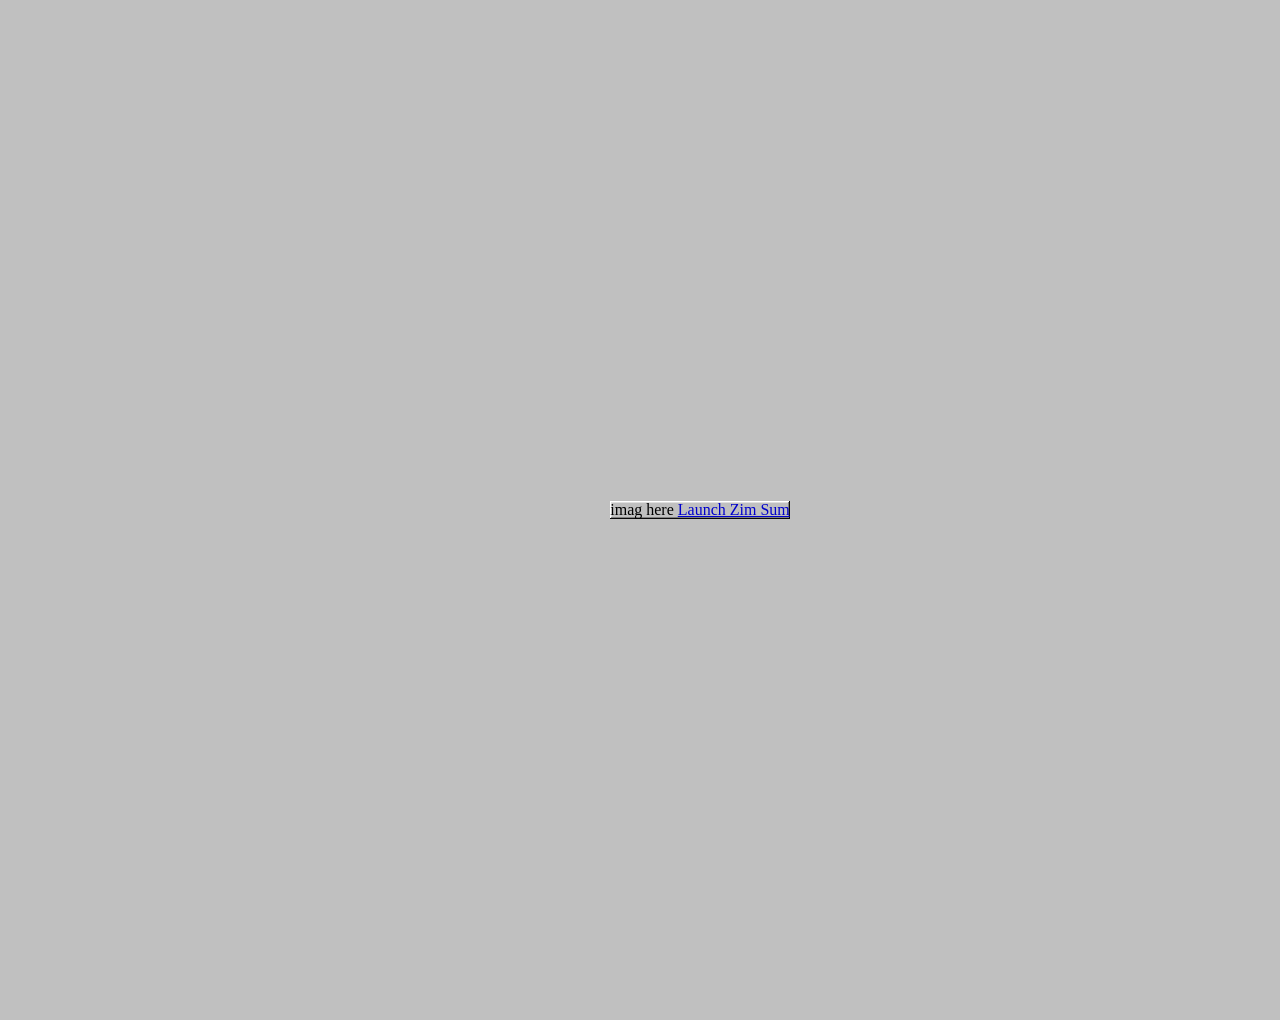
<file: docs/index.html>
<!-- main.html -->
<!DOCTYPE html>

<html lang="en">

<body>

<head>
    <meta charset="UTF-8">
    <meta name="viewport" content="width=device-width, initial-scale=1.0">
    <link rel="stylesheet" href="style.css">
</head>

  <!-- formatting for 'portal' page -->
    
<body class="entry-background">
    <div class="table"> 
          <tr>
            <th>imag here</th>
            <th> <a href="main.html">Launch Zim Sum</a> </th>
          </tr>
    </div>
       
    </div>
</body>
  
</html>
</file>
<file: docs/style.css>
/* zim sum style.css */ 

p:not(:last-child) {
    margin-block-end: 1em;
}

/* borrowed from https://github.com/jdan/98.css/blob/main/style.css */

:root {

/* Color */
  --text-color: #222222;
  --surface: #c0c0c0;
  --button-highlight: #ffffff;
  --button-face: #dfdfdf;
  --button-shadow: #808080;
  --window-frame: #0a0a0a;
  --dialog-blue: #000080;
  --dialog-blue-light: #1084d0; /* add for linear gradient in title header */
  --dialog-gray: #808080;
  --dialog-gray-light: #b5b5b5;
  --link-blue: #0000ff;


/* Borders */

  --border-width: 1px;
  --border-raised-outer: inset -1px -1px var(--window-frame),
    inset 1px 1px var(--button-highlight);
  --border-raised-inner: inset -2px -2px var(--button-shadow),
    inset 2px 2px var(--button-face);
  --border-sunken-outer: inset -1px -1px var(--button-highlight),
    inset 1px 1px var(--window-frame);
  --border-sunken-inner: inset -2px -2px var(--button-face),
    inset 2px 2px var(--button-shadow);

}

/* DOOR OR ENTRY PAGE */ 

.entry-background {
    background-color: #C0C0C0;
    margin: 0;
    width: 100vw;
    height: 100vh;
	display: flex;
    justify-content: center;
    align-items: center;
}

.table {
  font-family: "Pixelated MS Sans Serif";
  height: 200;
  width: 400;
  border-collapse: separate;
  border-spacing: 0;
  background: var(--surface);
  box-shadow:
    var(--border-raised-outer),
    var(--border-raised-inner);
}

.table th {
  padding: 20px 20px;
  background: var(--button-face);
  box-shadow:
    var(--border-raised-outer),
    var(--border-raised-inner);
}

.table a {
    color: #0000cc;
}

.table a:hover {
    color: #1a73e8;
}

.table a:active {
    color: #0000cc;
}

/* MAIN PAGE */

/* body */ 

.page-layout {
    display: grid;
    grid-template-columns: 150px minmax (0,1fr);
    gap: 40px;
    width: calc(100% - 200px);
    max-width: 1200px;
    margin: 100px 50px 4rem;
    align-items: start;

}

html, body {
    margin: auto;
	padding: 30px;
    min-height: 100%;
	font-family: "Pixelated MS Sans Serif";
    background-color: #c0c0c0;
}

body {
    text-align: left;
    font-family: "Pixelated MS Sans Serif";
}


/* Widget */

.widget {
    width: 90%;
    max-width: 1200px;
    margin: auto;
    background: var(--button-face);
	font-family: "Pixelated MS Sans Serif";
    padding: 3px;
    box-sizing: border-box;
    box-shadow:
        inset -1px -1px var(--window-frame),
        inset 1px 1px var(--button-highlight),
        inset -2px -2px var(--button-shadow),
        inset 2px 2px var(--button-face);
}

/* Windows-style buttons */

.window-titlebar {
	display: flex;
    height: 40px;
	max-width: 1200px;
    align-items: center;
    padding: 2px 3px;
    box-sizing: border-box;
    background: linear-gradient(to right, #000080, #1084d0);
    color: white;
    font-family: "Pixelated MS Sans Serif", sans-serif;
    font-size: 30px;
    font-weight: bold;
}	

/* Push controls to the far right */

.window-controls {
	margin-left: auto;
    display: flex;
    gap: 2px;
}

.window-controls button {
    width: 28px;
    height: 26px;
    padding: 0;
    background: #c0c0c0;
    color: #000;
    border: 1px solid;
    border-color: #ffffff #000 #000 #ffffff;
    font-family: "MS Sans Serif", Tahoma, sans-serif;
    font-size: 14px;
    font-weight: bold;
    line-height: 10px;
	z-index: 20;

}

.window-controls button:active {
    border-color: #000 #ffffff #ffffff #000;
}


/* tab design  */ 

.tabs > input[type="radio"] {
    position: absolute;
    opacity: 0;
    pointer-events: none;
}

.tabs {
    width: 100%;
    box-sizing: border-box;
    background: var(--button-face);
}

.tab-buttons {
    display: flex;
    align-items: flex-end;
    gap: 2px;
    padding-left: 6px;
    padding-top: 4px;
    background: var(--button-face);
}

/* Individual tabs */

.tab-buttons label {
    min-width: 90px;
    height: 28px;
    display: flex;
    align-items: center;
    justify-content: center;
    box-sizing: border-box;
    padding: 0 12px;
    background: var(--button-face);
    color: var(--text-color);
    font-family: "Pixelated MS Sans Serif", sans-serif;
    font-size: 14px;
    cursor: pointer;
    border-top: 1px solid var(--button-highlight);
    border-left: 1px solid var(--button-highlight);
    border-right: 1px solid var(--window-frame);
    border-bottom: 1px solid var(--button-shadow);
    box-shadow:
        inset 1px 1px var(--button-face),
        inset -1px -1px var(--button-shadow);
    position: relative;
    z-index: 1;
}



/* hover */

	.tab-buttons label:hover {
}

/* tab content */

#tab1:checked ~ .tab-buttons label[for="tab1"],
#tab2:checked ~ .tab-buttons label[for="tab2"],
#tab3:checked ~ .tab-buttons label[for="tab3"],
#tab4:checked ~ .tab-buttons label[for="tab4"] {
    z-index: 2;
}


.tab-content {

    position: relative;
    width: 100%;
    min-height: 300px;
    box-sizing: border-box;
    padding: 25px;
    background: var(--button-face);
    border: 2px solid;
    border-color:
        var(--button-highlight)
        var(--window-frame)
        var(--window-frame)
        var(--button-highlight);
}


/* Hide all content */

	.tab-content-1,
	.tab-content-2,
	.tab-content-3,
	.tab-content-4 {

    	display: none;
}


/* Show selected content */

#tab1:checked ~ .tab-content .tab-content-1 {
    display: block;
}

#tab2:checked ~ .tab-content .tab-content-2 {
    display: block;
}

#tab3:checked ~ .tab-content .tab-content-3 {
    display: block;
}

#tab4:checked ~ .tab-content .tab-content-4 {
    display: block;
}

/* scroll formatting for download table */



.download-grid {
    display: grid;
    grid-template-columns: repeat(8, 1fr);
    gap: 20px;
    padding: 20px;
    width: 100%;
    box-sizing: border-box;
}

.download-folder {
    display: flex;
    flex-direction: column;
    align-items: center;
    justify-content: center;
    min-height: 130px;
    padding: 15px;
    box-sizing: border-box;
    background: #c0c0c0;
    border: 2px outset #ffffff;
    color: #000000;
    text-decoration: none;
    font-family: "Pixelated MS Sans Serif", sans-serif;
}

.folder-image {
    width: 20px;
    height: 20px;
    object-fit: contain;
}

/* steady */
.download-folder .folder-image {
    content: url("images/folder_closed.png");
}

/* hover */
.download-folder:hover .folder-image {
    content: url("images/folder_open.png");
}

/* click */
.download-folder:active .folder-image {
    content: url("images/folder_paper.png");
}
</file>
